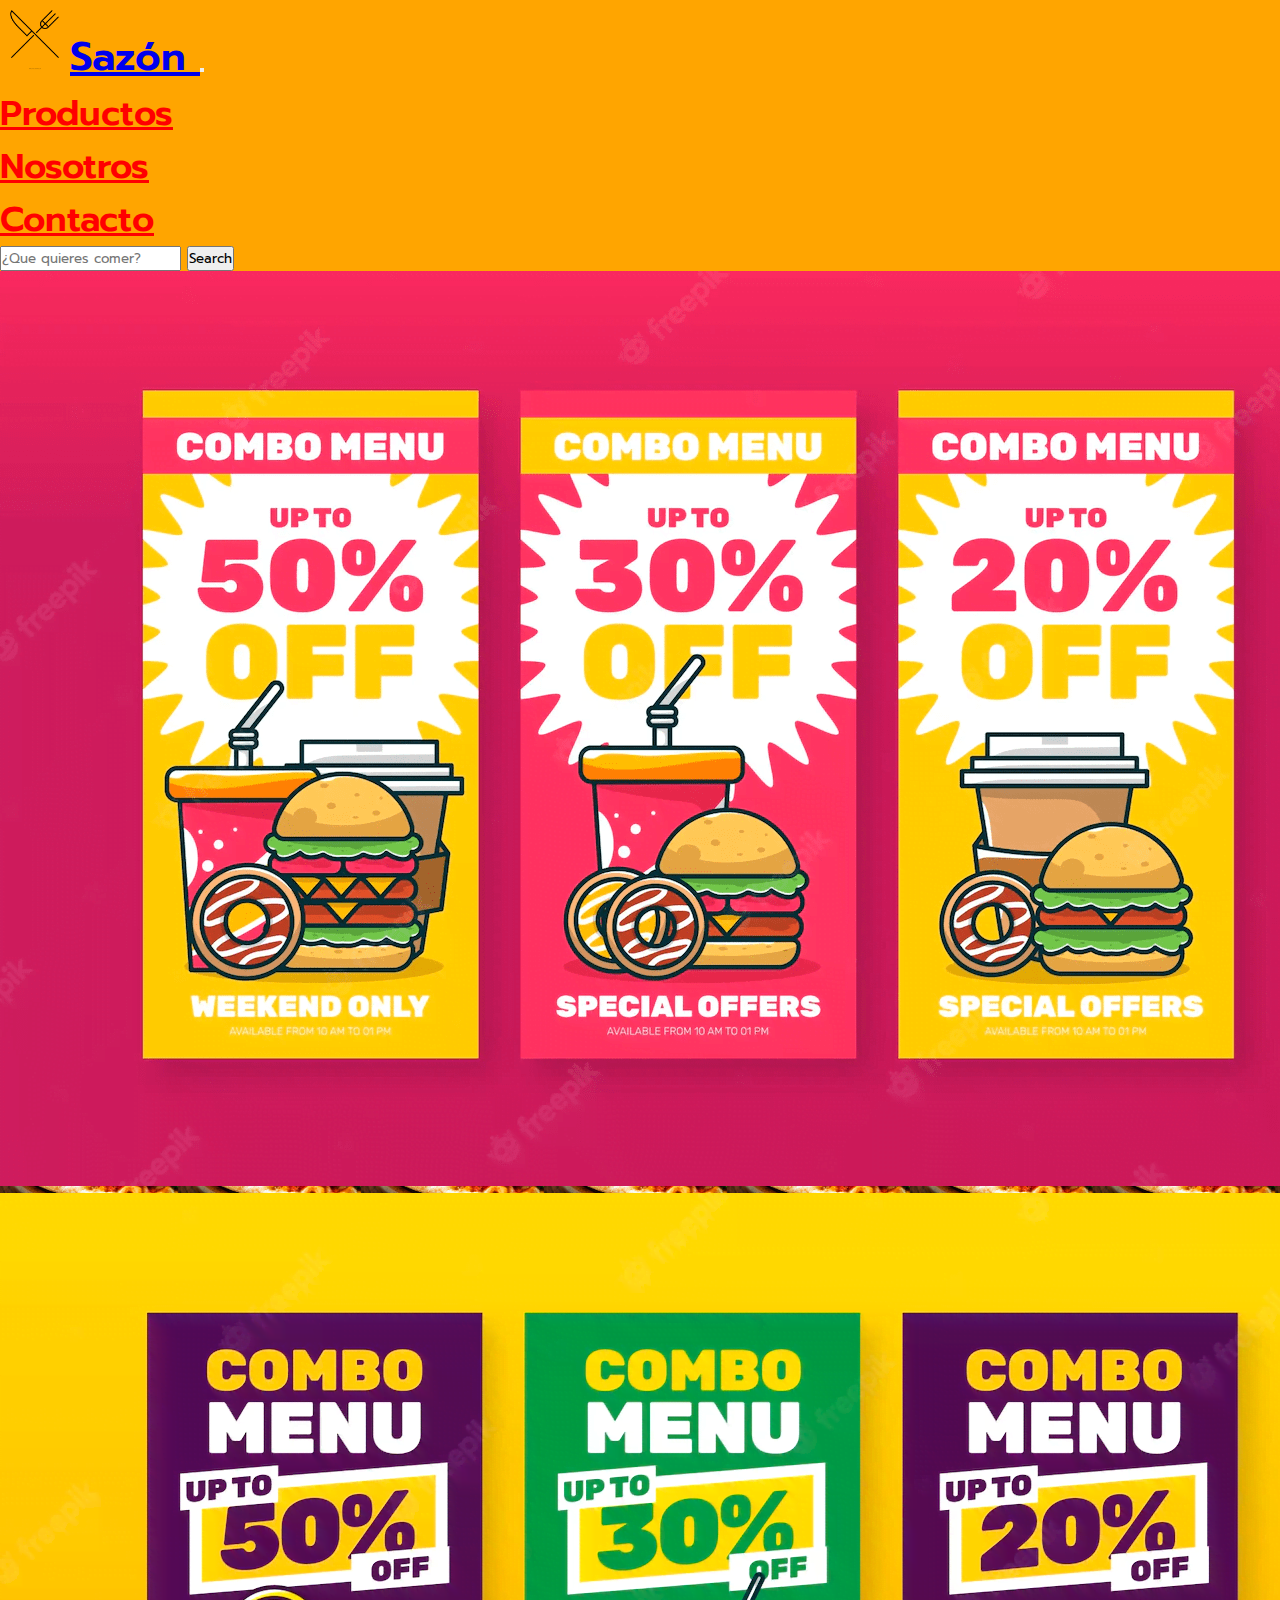
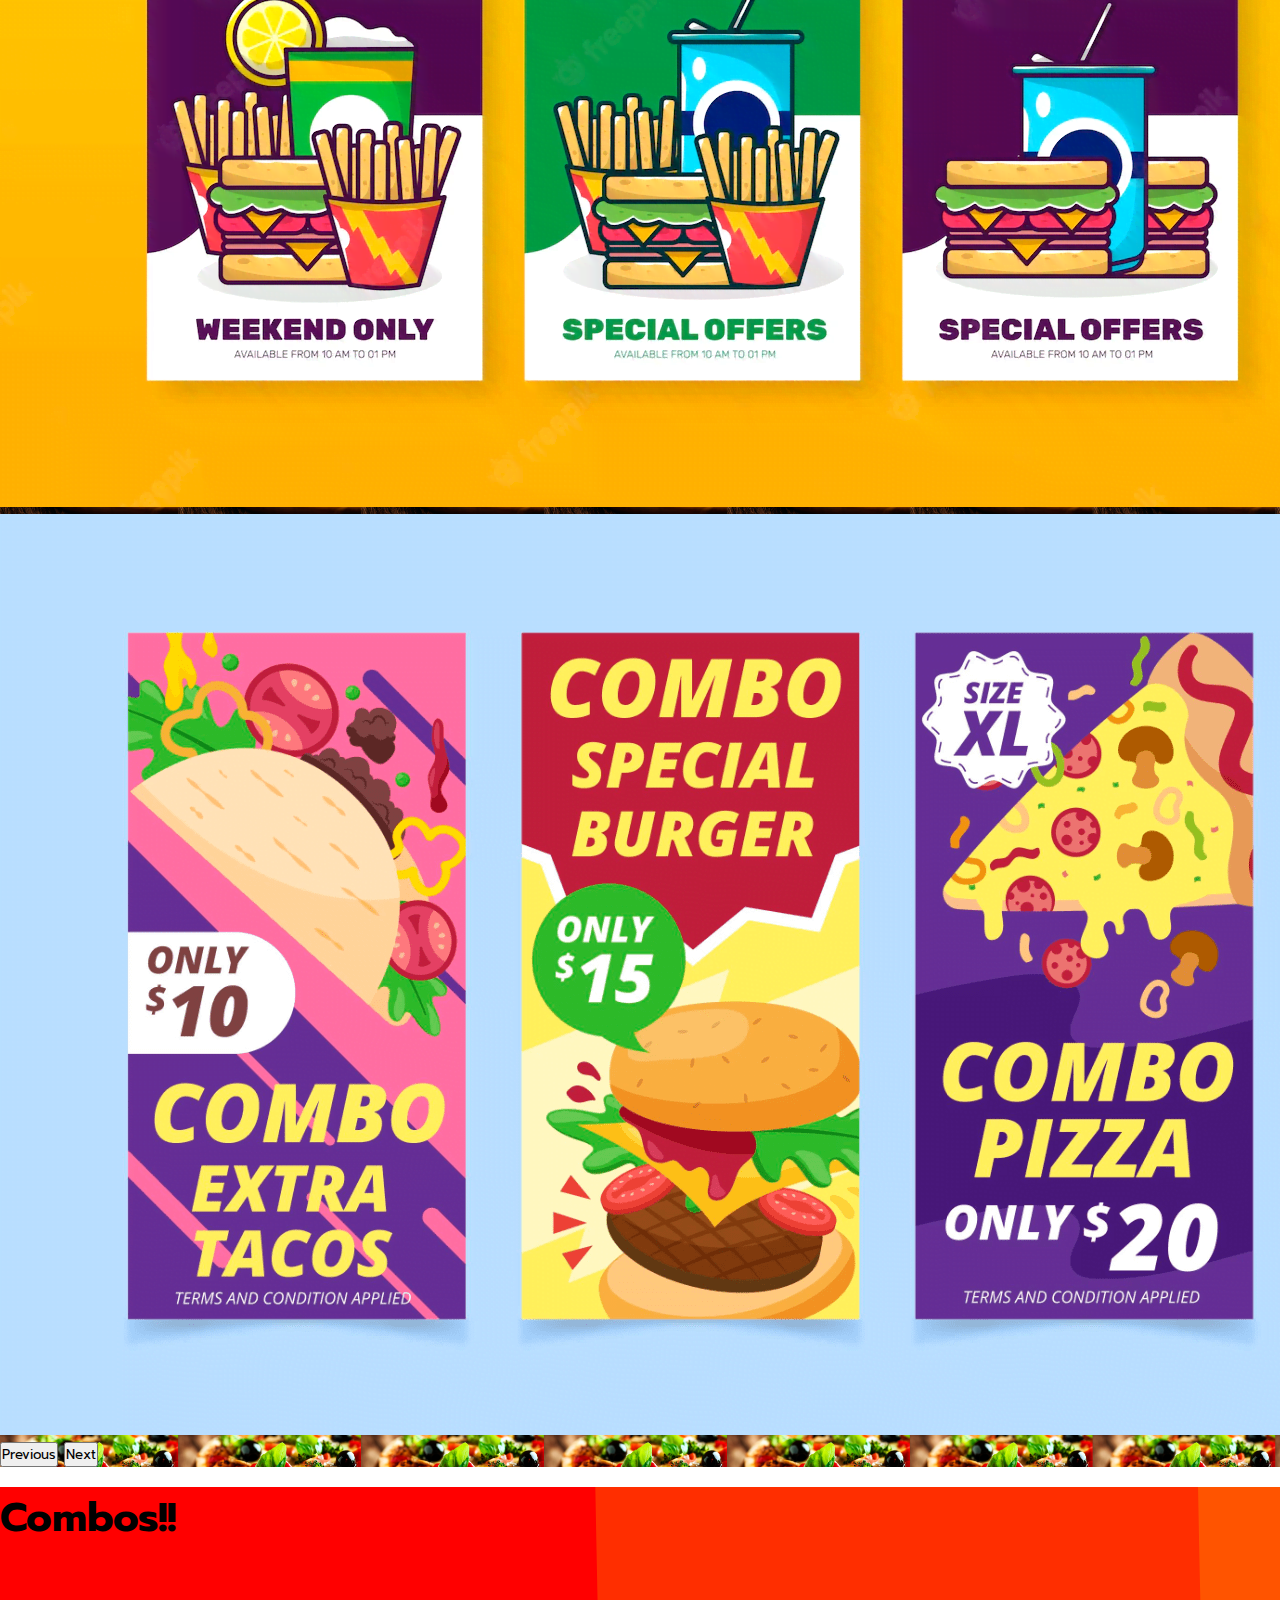
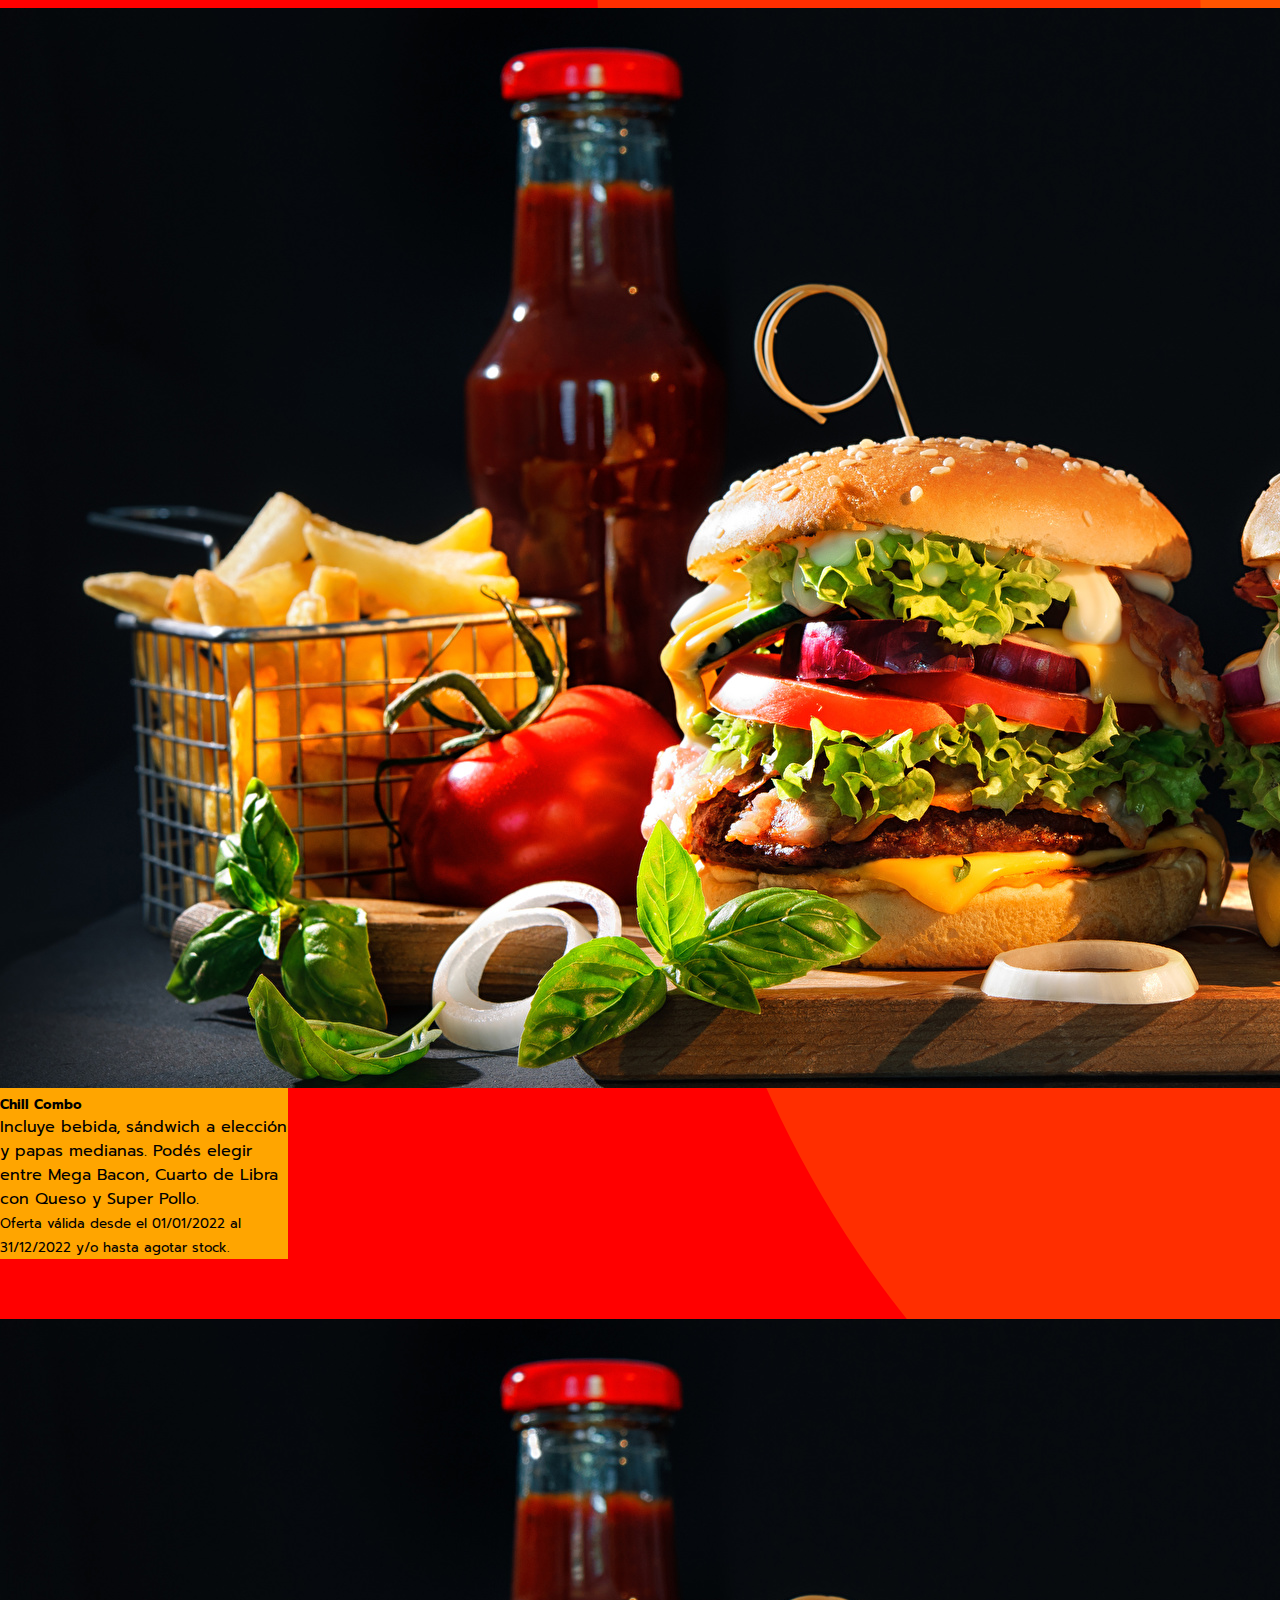
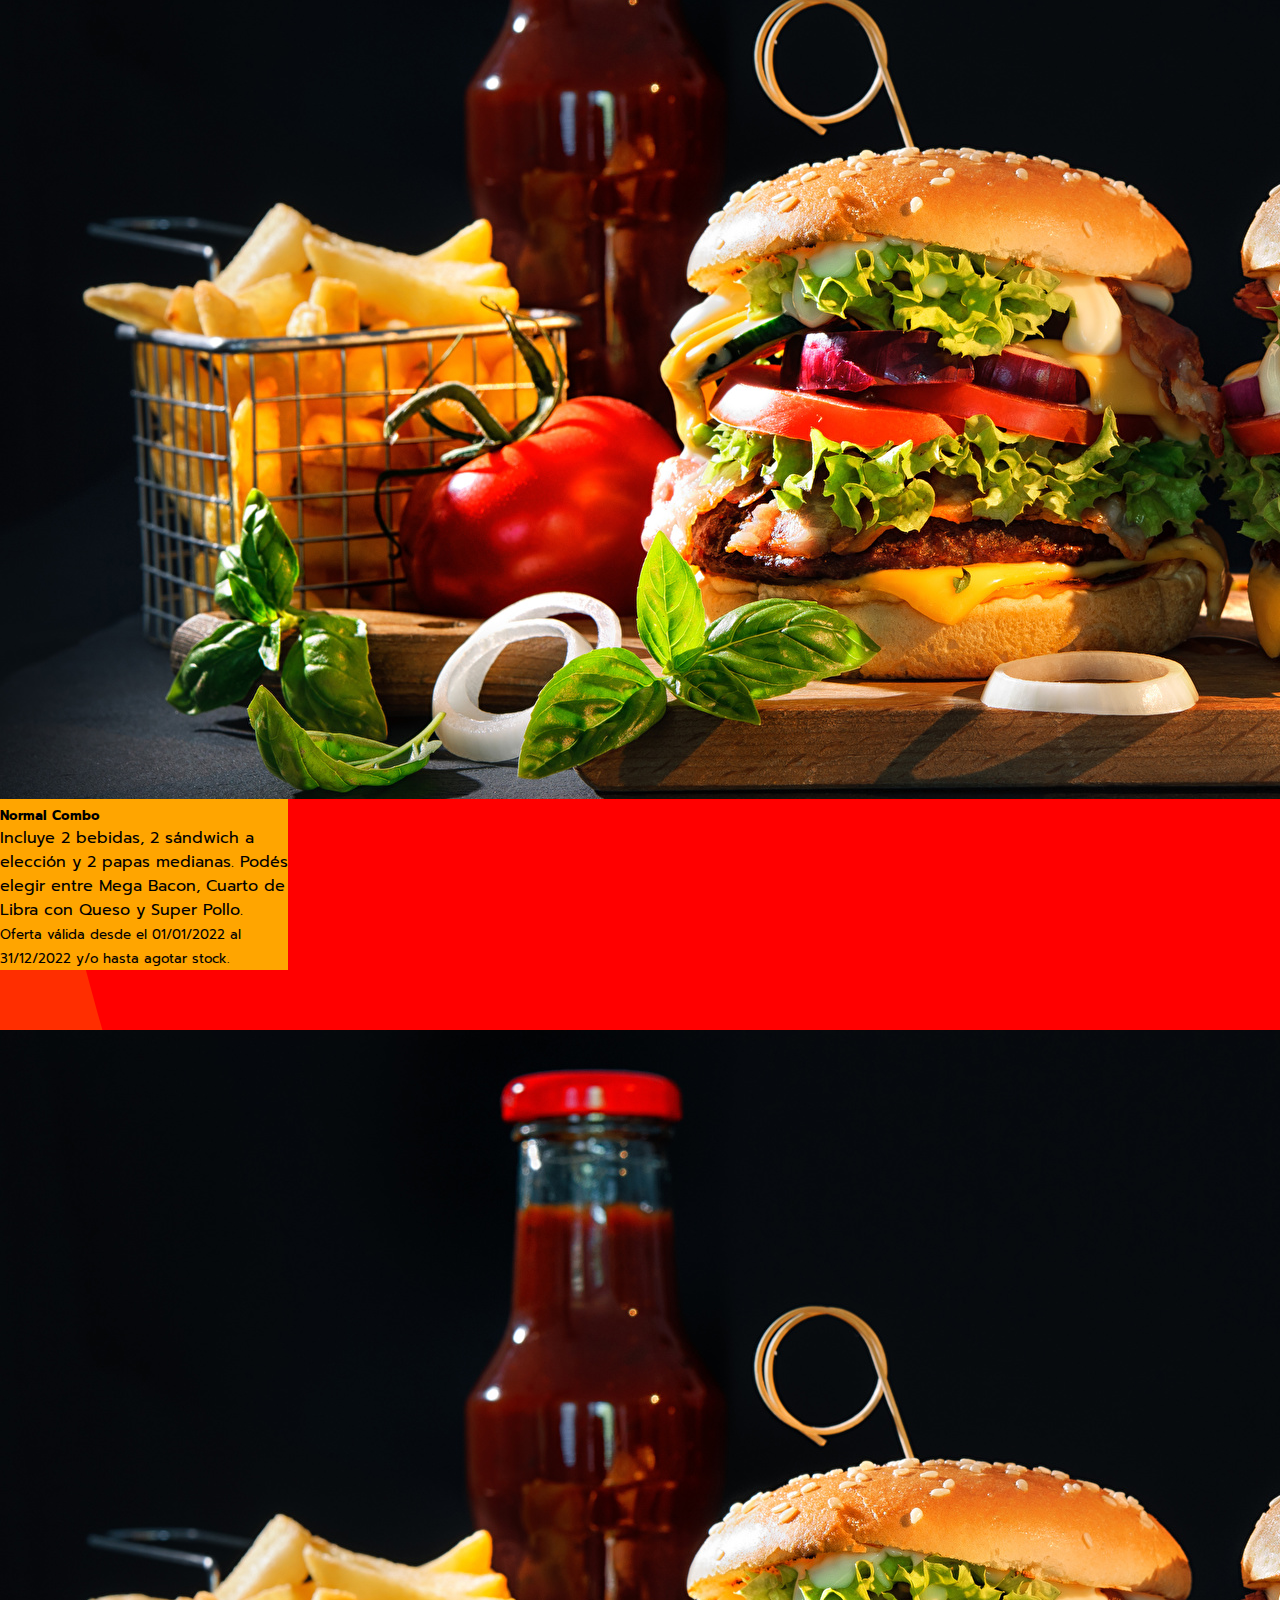
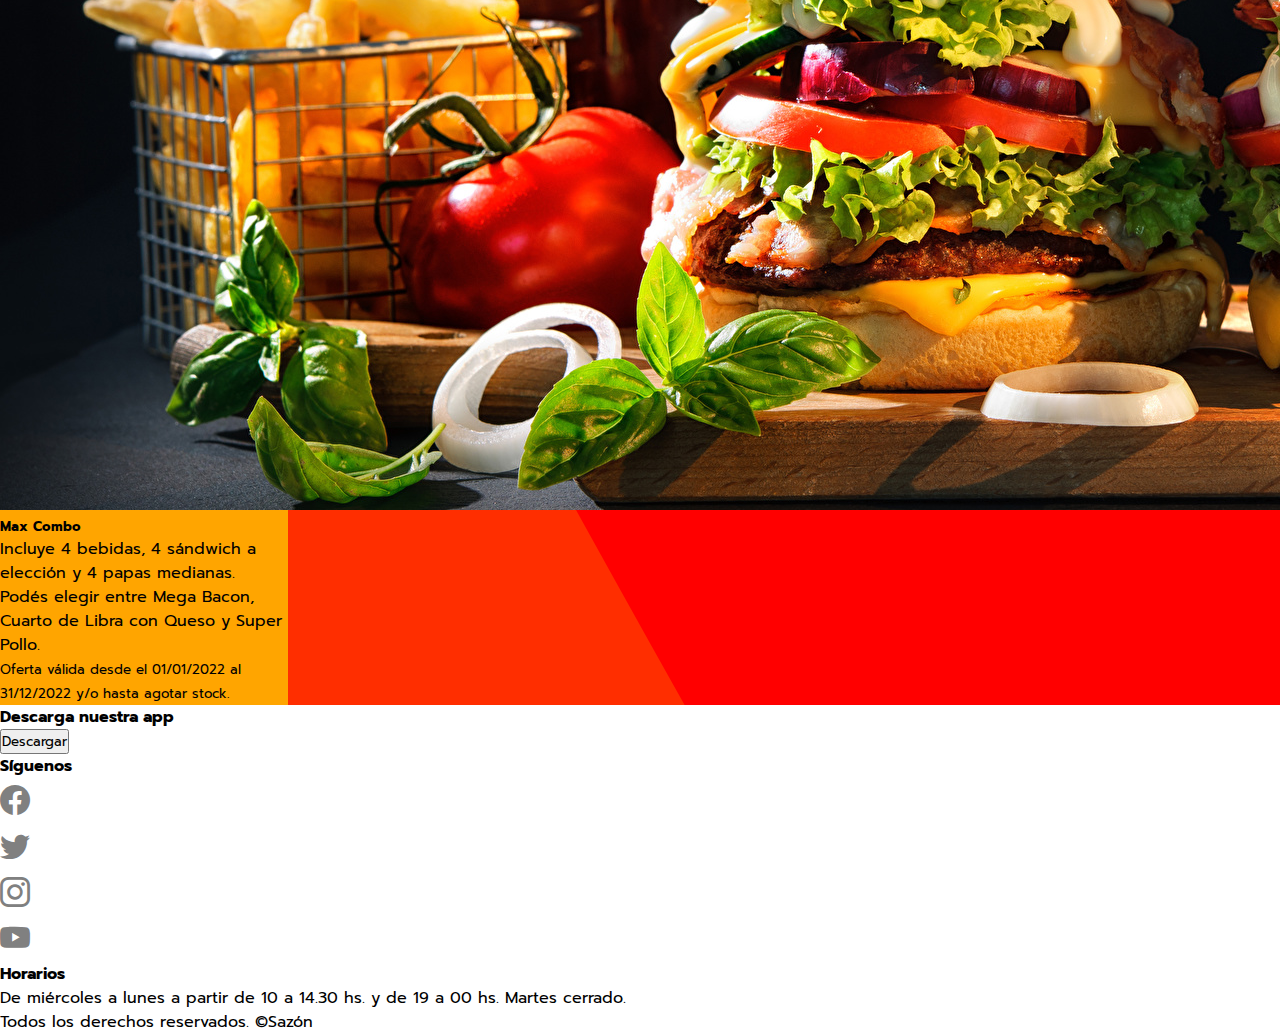
<file: index.html>
<!DOCTYPE html>
<html lang="es">
<head>
    <meta charset="UTF-8">
    <meta http-equiv="X-UA-Compatible" content="IE=edge">
    <meta name="viewport" content="width=device-width, initial-scale=1.0">
    <!-- Descripción -->
    <meta name="description" content="Sazón es una casa de comidas que cuenta con variedad de comidas, bebidas e incluso combos para disfrutar solo o en compañía.">
    <!-- Keywords -->
    <meta name="keywords" content="comidas, bebidas, delivery, sazón, hamburguesas">
    <!-- Icon -->
    <link rel="shortcut icon" href="img/cubiertos.png">
    <!-- Iconos Bootstrap -->
    <link rel="stylesheet" href="https://cdn.jsdelivr.net/npm/bootstrap-icons@1.8.3/font/bootstrap-icons.css">
    <!-- Link Bootstrap -->
    <link href="https://cdn.jsdelivr.net/npm/bootstrap@5.0.2/dist/css/bootstrap.min.css" rel="stylesheet" integrity="sha384-EVSTQN3/azprG1Anm3QDgpJLIm9Nao0Yz1ztcQTwFspd3yD65VohhpuuCOmLASjC" crossorigin="anonymous">
    <!-- Link CSS -->
    <link rel="stylesheet" href="style/style.css">
    <!-- Titulo página -->
    <title>Sazón</title>
</head>
<body>
    <header>
        <!-- barra de navegacion -->
        <nav class="navbar navbar-expand-lg navbar-light encabezado__barra">
            <div class="container-fluid">
                <!-- Logo -->
                <a class="navbar-brand barra__link--home" href="index.html">
                    <img src="img/cubiertos.png" alt="icon" width="70" height="70" class="d-inline-block align-text-center">Sazón
                </a>
                <button class="navbar-toggler" type="button" data-bs-toggle="collapse" data-bs-target="#navbarSupportedContent" aria-controls="navbarSupportedContent" aria-expanded="false" aria-label="Toggle navigation">
                    <span class="navbar-toggler-icon"></span>
                </button>
                <div class="collapse collapse.show navbar-collapse" id="navbarSupportedContent">
                    <ul class="navbar-nav me-auto mb-2 mb-lg-0">
                        <!-- Productos -->
                        <li class="nav-item">
                            <a class="nav-link text-danger barra__link" href="pages/productos.html">Productos</a>
                        </li>
                        <!-- Nosotros -->
                        <li class="nav-item">
                            <a class="nav-link text-danger barra__link" href="pages/nosotros.html">Nosotros</a>
                        </li>
                        <!-- Contacto -->
                        <li class="nav-item">
                            <a class="nav-link text-danger barra__link" href="pages/contacto.html">Contacto</a>
                        </li>
                    </ul>
                    <!-- barra de busqueda -->
                    <form class="d-flex">
                        <input class="form-control me-2" type="search" placeholder="¿Que quieres comer?" aria-label="Search">
                        <button class="btn btn-success" type="submit">Search</button>
                    </form>
                </div>
            </div>
        </nav>
    </header>
    <main class="main__index">
        <!-- Carousel combos -->
        <div class="container-fluid main__index--carousel col-10 col-lg-6">
            <div id="carouselExampleControls" class="carousel slide" data-bs-ride="carousel">
                <div class="carousel-inner">
                    <!-- Primera imagen -->
                    <div class="carousel-item active">
                        <img src="img/combo1.png" class="d-block w-100" alt="comboHamburguesa">
                    </div>
                    <!-- Segunda imagen -->
                    <div class="carousel-item">
                        <img src="img/combo2.png" class="d-block w-100" alt="comboHamburguesa">
                    </div>
                    <!-- Tercera imagen -->
                    <div class="carousel-item">
                        <img src="img/combo3.png" class="d-block w-100" alt="comboHamburguesa">
                    </div>
                </div>
                <!-- Ver imagen anterior -->
                <button class="carousel-control-prev" type="button" data-bs-target="#carouselExampleControls" data-bs-slide="prev">
                    <span class="carousel-control-prev-icon" aria-hidden="true"></span>
                    <span class="visually-hidden">Previous</span>
                </button>
                <!-- Ver siguiente imagen -->
                <button class="carousel-control-next" type="button" data-bs-target="#carouselExampleControls" data-bs-slide="next">
                    <span class="carousel-control-next-icon" aria-hidden="true"></span>
                    <span class="visually-hidden">Next</span>
                </button>
            </div>
        </div>
    </main>
    <!-- Sección combos -->
    <section class="container-fluid section__combos">
        <div class="row justify-content-around">
            <h2 class="text-center align-self-center fw-bold col-12 section__combos--title">Combos!!</h2>
            <!-- Combo #1 -->
            <div class="card section__card col-4" style="width: 18rem;">
                <img src="img/hamburguesas.jpg" class="card-img-top" alt="hamburguesa">
                <div class="card-body">
                    <h5 class="card-title fw-bold">Chill Combo</h5>
                    <p class="card-text">Incluye bebida, sándwich a elección y papas medianas. Podés elegir entre Mega Bacon, Cuarto de Libra con Queso y Super Pollo.</p>
                    <p class="card-text"><small class="text-muted">Oferta válida desde el 01/01/2022 al 31/12/2022 y/o hasta agotar stock.</small></p>
                </div>
            </div>
            <!-- Combo #2 -->
            <div class="card section__card col-4" style="width: 18rem;">
                <img src="img/hamburguesas.jpg" class="card-img-top" alt="hamburguesa">
                <div class="card-body">
                    <h5 class="card-title fw-bold">Normal Combo</h5>
                    <p class="card-text">Incluye 2 bebidas, 2 sándwich a elección y 2 papas medianas. Podés elegir entre Mega Bacon, Cuarto de Libra con Queso y Super Pollo.</p>
                    <p class="card-text"><small class="text-muted">Oferta válida desde el 01/01/2022 al 31/12/2022 y/o hasta agotar stock.</small></p>
                </div>
            </div>
            <!-- Combo #3 -->
            <div class="card section__card col-4" style="width: 18rem;">
                <img src="img/hamburguesas.jpg" class="card-img-top" alt="hamburguesa">
                <div class="card-body">
                    <h5 class="card-title fw-bold">Max Combo</h5>
                    <p class="card-text">Incluye 4 bebidas, 4 sándwich a elección y 4 papas medianas. Podés elegir entre Mega Bacon, Cuarto de Libra con Queso y Super Pollo.</p>
                    <p class="card-text"><small class="text-muted">Oferta válida desde el 01/01/2022 al 31/12/2022 y/o hasta agotar stock.</small></p>
                </div>
            </div>
        </div>
    </section>
    <!-- Pie de pagina -->
    <footer class="container-fluid bg-light">
        <div class="row justify-content-start">
            <!-- Descargar app movil -->
            <div class="col-12 col-lg-4 align-self-center text-center my-4">
                <h4 class="fw-bold">Descarga nuestra app</h4>
                <button class="btn btn-secondary">Descargar</button>
            </div>
            <!-- Redes sociales -->
            <div class="col-12 col-lg-4 align-self-center text-center my-4">
                <h4 class="fw-bold">Síguenos</h4>
                <ul class="list-unstyled list-inline">
                    <!-- Facebook -->
                    <li class="list-inline-item mx-5">
                        <a href="https://es-la.facebook.com/" target="_blank">
                            <i class="bi bi-facebook footer__icon footer__icon--1"></i>
                        </a>
                    </li>
                    <!-- Twitter -->
                    <li class="list-inline-item mx-5">
                        <a href="https://twitter.com/?lang=es" target="_blank">
                            <i class="bi bi-twitter footer__icon footer__icon--2"></i>
                        </a>
                    </li>
                    <!-- Instagram -->
                    <li class="list-inline-item mx-5">
                        <a href="https://www.instagram.com/" target="_blank">
                            <i class="bi bi-instagram footer__icon footer__icon--3"></i>
                        </a>
                    </li>
                    <!-- Youtube -->
                    <li class="list-inline-item mx-5">
                        <a href="https://www.youtube.com/" target="_blank">
                            <i class="bi bi-youtube footer__icon footer__icon--4"></i>
                        </a>
                    </li>
                </ul>
            </div>
            <!-- Horarios -->
            <div class="col-12 col-lg-4 align-self-center text-center my-4">
                <h4 class="fw-bold">Horarios</h4>
                <p>De miércoles a lunes a partir de 10 a 14.30 hs. y de 19 a 00 hs. Martes cerrado.</p>
            </div>
        </div>
        <!-- Copyright -->
        <div class="row justify-content-start">
            <div class="col align-self-center text-center">
                <p>Todos los derechos reservados. ©Sazón</p>
            </div>
        </div>
    </footer>
    <!-- Separate links -->
    <!-- Pooper link -->
    <script src="https://cdn.jsdelivr.net/npm/@popperjs/core@2.9.2/dist/umd/popper.min.js" integrity="sha384-IQsoLXl5PILFhosVNubq5LC7Qb9DXgDA9i+tQ8Zj3iwWAwPtgFTxbJ8NT4GN1R8p" crossorigin="anonymous"></script>
    <!-- Bootstrap link -->
    <script src="https://cdn.jsdelivr.net/npm/bootstrap@5.0.2/dist/js/bootstrap.min.js" integrity="sha384-cVKIPhGWiC2Al4u+LWgxfKTRIcfu0JTxR+EQDz/bgldoEyl4H0zUF0QKbrJ0EcQF" crossorigin="anonymous"></script>
</body>
</html>
</file>
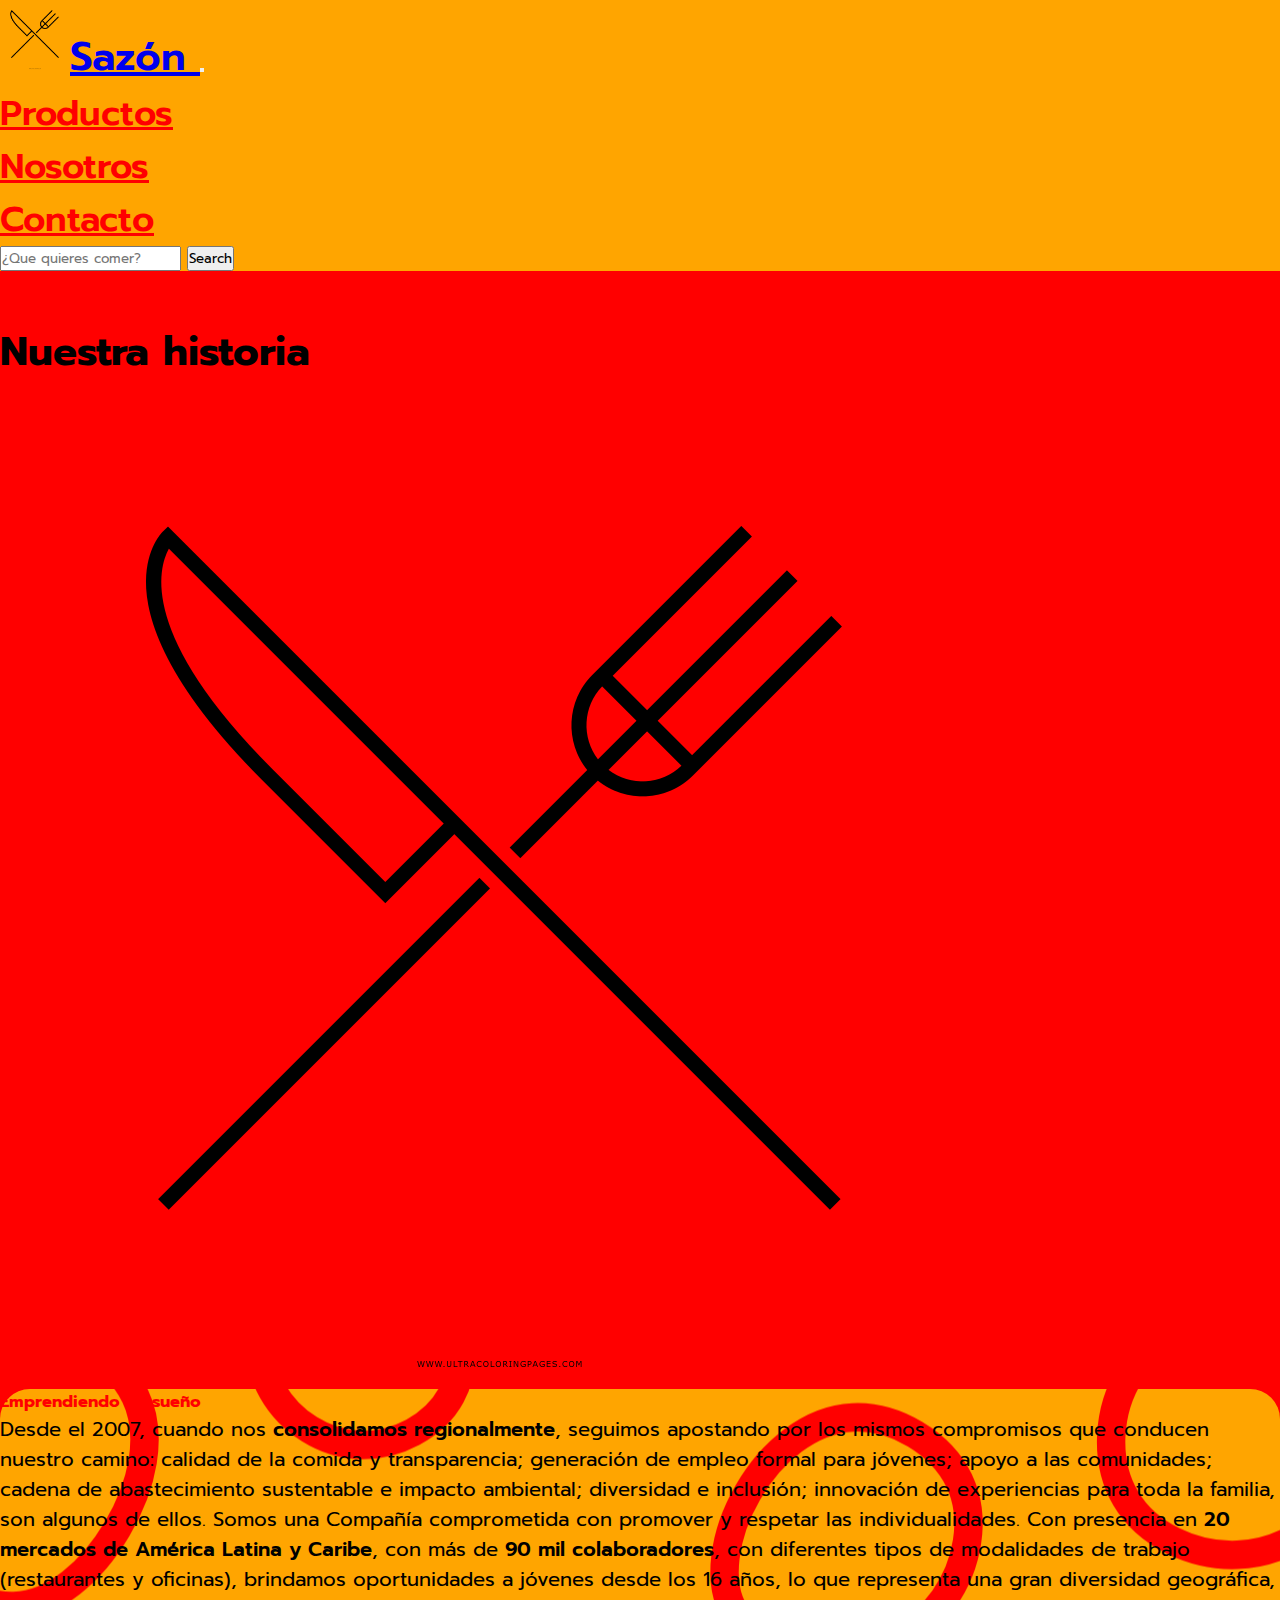
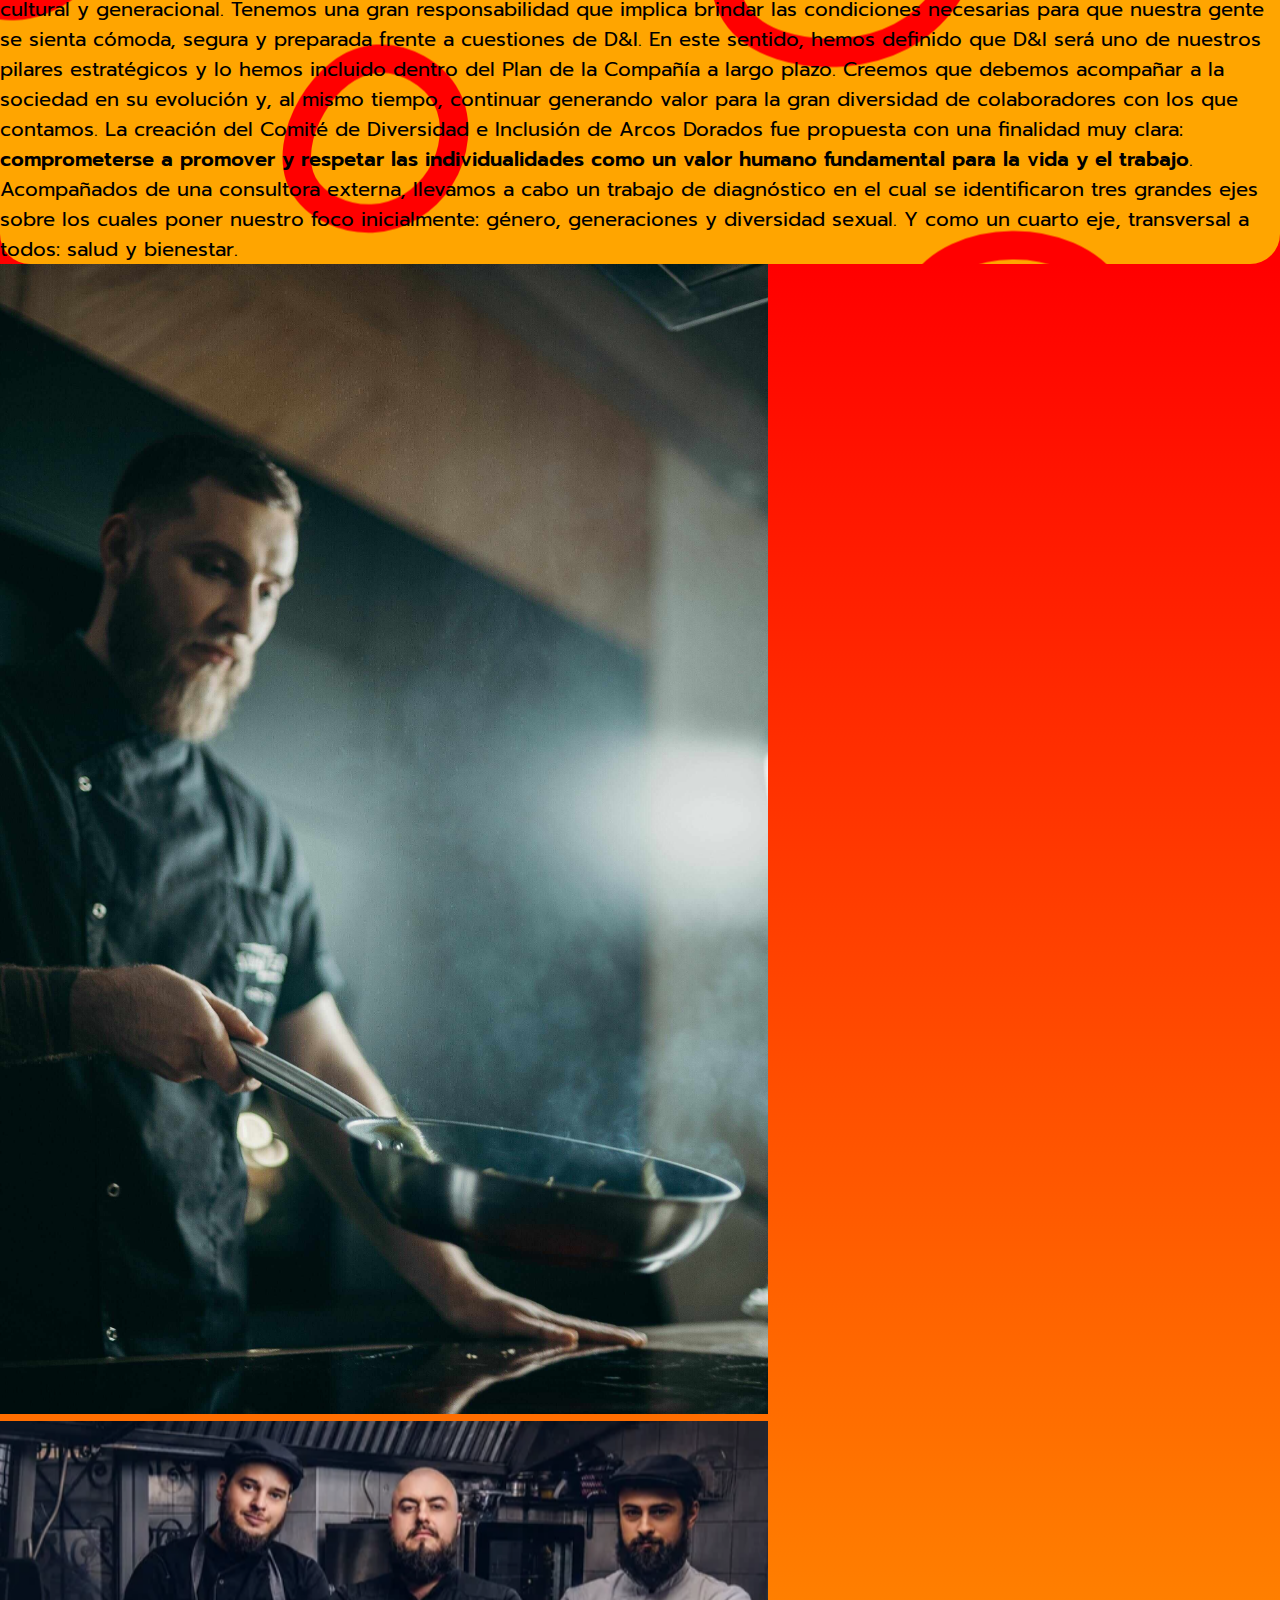
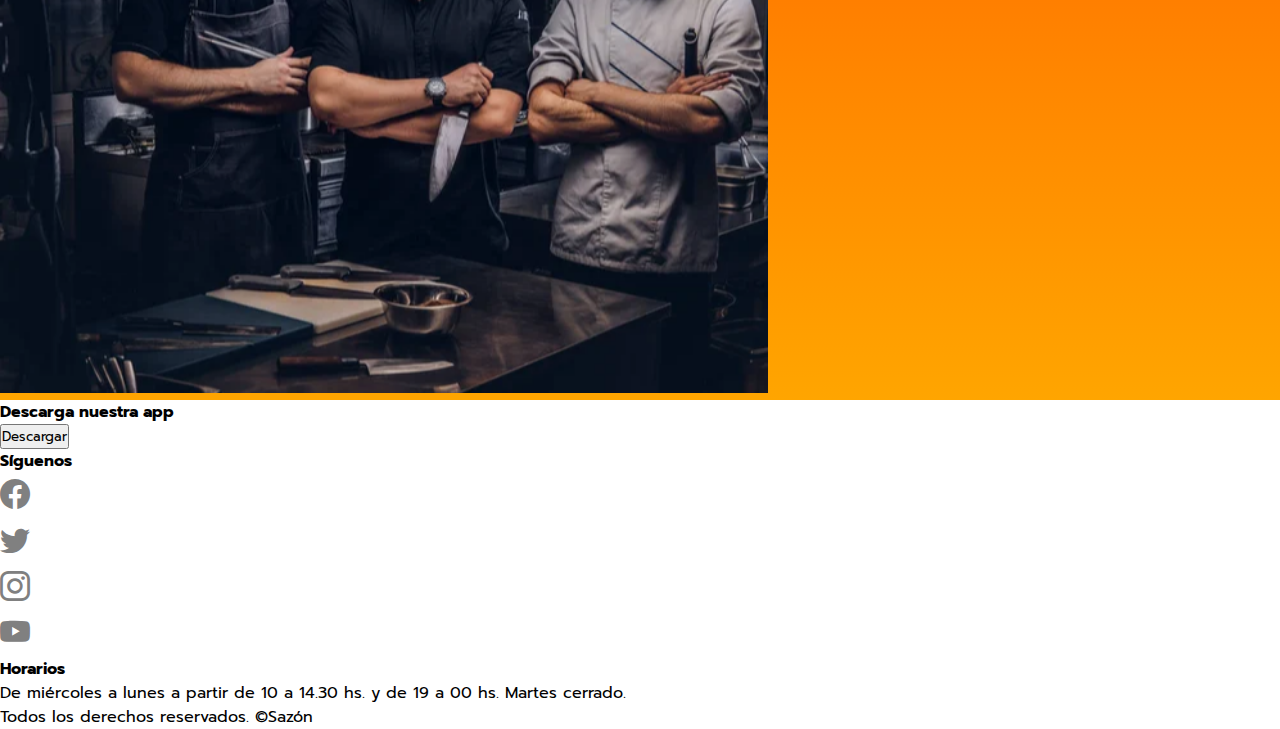
<file: pages/nosotros.html>
<!DOCTYPE html>
<html lang="es">
<head>
    <meta charset="UTF-8">
    <meta http-equiv="X-UA-Compatible" content="IE=edge">
    <meta name="viewport" content="width=device-width, initial-scale=1.0">
    <!-- Descripción -->
    <meta name="description" content="Nuestra historia sobre como empezamos este proyecto y demás detalles interesantes lo encuentras aquí.">
    <!-- Keywords -->
    <meta name="keywords" content="comidas, bebidas, delivery, sazón, hamburguesas, nosotros, historia">
    <!-- Icon -->
    <link rel="shortcut icon" href="../img/cubiertos.png">
    <!-- Bootstrap icons -->
    <link rel="stylesheet" href="https://cdn.jsdelivr.net/npm/bootstrap-icons@1.8.3/font/bootstrap-icons.css">
    <!-- Bootstrap -->
    <link href="https://cdn.jsdelivr.net/npm/bootstrap@5.0.2/dist/css/bootstrap.min.css" rel="stylesheet" integrity="sha384-EVSTQN3/azprG1Anm3QDgpJLIm9Nao0Yz1ztcQTwFspd3yD65VohhpuuCOmLASjC" crossorigin="anonymous">
    <!-- CSS -->
    <link rel="stylesheet" href="../style/style.css">
    <title>Sazón - Nosotros</title>
</head>
<body>
    <header>
        <!-- barra de navegacion -->
        <nav class="navbar navbar-expand-lg navbar-light encabezado__barra">
            <div class="container-fluid">
                <!-- Logo -->
                <a class="navbar-brand barra__link--home" href="../index.html">
                    <img src="../img/cubiertos.png" alt="icon" width="70" height="70" class="d-inline-block align-text-center">Sazón
                </a>
                <button class="navbar-toggler" type="button" data-bs-toggle="collapse" data-bs-target="#navbarSupportedContent" aria-controls="navbarSupportedContent" aria-expanded="false" aria-label="Toggle navigation">
                    <span class="navbar-toggler-icon"></span>
                </button>
                <div class="collapse navbar-collapse" id="navbarSupportedContent">
                    <ul class="navbar-nav me-auto mb-2 mb-lg-0">
                        <!-- Productos -->
                        <li class="nav-item">
                            <a class="nav-link text-danger barra__link" href="../pages/productos.html">Productos</a>
                        </li>
                        <!-- Nosotros -->
                        <li class="nav-item">
                            <a class="nav-link text-danger barra__link" href="../pages/nosotros.html">Nosotros</a>
                        </li>
                        <!-- Contacto -->
                        <li class="nav-item">
                            <a class="nav-link text-danger barra__link" href="../pages/contacto.html">Contacto</a>
                        </li>
                    </ul>
                    <!-- barra de busqueda -->
                    <form class="d-flex">
                        <input class="form-control me-2" type="search" placeholder="¿Que quieres comer?" aria-label="Search">
                        <button class="btn btn-success" type="submit">Search</button>
                    </form>
                </div>
            </div>
        </nav>
    </header>
    <main class="container-fluid main__nosotros pb-5">
        <h1 class="text-center fw-bold main__nosotros--title">Nuestra historia</h1>
        <div class="main__nosotros--card" style="min-width: 200px;">
            <div class="row g-0 align-items-center">
                <!-- Imagen logo -->
                <div class="col-md-4">
                    <img src="../img/cubiertos.png" class="img-fluid rounded-start" alt="cutlery">
                </div>
                <!-- Texto sobre el emprendimiento -->
                <div class="col-md-8 nosotros__text">
                    <div class="card-body">
                        <h5 class="card-title text-center fw-bold fs-4">Emprendiendo un sueño</h5>
                        <p class="card-text text-center">Desde el 2007, cuando nos <span>consolidamos regionalmente</span>, seguimos apostando por los mismos compromisos que conducen nuestro camino: calidad de la comida y transparencia; generación de empleo formal para jóvenes; apoyo a las comunidades; cadena de abastecimiento sustentable e impacto ambiental; diversidad e inclusión; innovación de experiencias para toda la familia, son algunos de ellos. Somos una Compañía comprometida con promover y respetar las individualidades. Con presencia en <span>20 mercados de América Latina y Caribe</span>, con más de <span>90 mil colaboradores</span>, con diferentes tipos de modalidades de trabajo (restaurantes y oficinas), brindamos oportunidades a jóvenes desde los 16 años, lo que representa una gran diversidad geográfica, cultural y generacional. Tenemos una gran responsabilidad que implica brindar las condiciones necesarias para que nuestra gente se sienta cómoda, segura y preparada frente a cuestiones de D&I.
                            En este sentido, hemos definido que D&I será uno de nuestros pilares estratégicos y lo hemos incluido dentro del Plan de la Compañía a largo plazo. Creemos que debemos acompañar a la sociedad en su evolución y, al mismo tiempo, continuar generando valor para la gran diversidad de colaboradores con los que contamos.
                            La creación del Comité de Diversidad e Inclusión de Arcos Dorados fue propuesta con una finalidad muy clara: <span>comprometerse a promover y respetar las individualidades como un valor humano fundamental para la vida y el trabajo</span>.
                            Acompañados de una consultora externa, llevamos a cabo un trabajo de diagnóstico en el cual se identificaron tres grandes ejes sobre los cuales poner nuestro foco inicialmente: género, generaciones y diversidad sexual. Y como un cuarto eje, transversal a todos: salud y bienestar.</p>
                    </div>
                </div>
            </div>
        </div>
    </main>
    <section class="container-fluid section__nosotros py-5">
        <div class="row justify-content-evenly align-items-center">
            <!-- Imagen empleado #1 -->
            <div class="col-12 col-lg-6 text-center">
                <img src="../img/cocinero.jpg" class="rounded img-fluid img-thumbnail bg-secondary border-secondary section__nosotros--img1" alt="chef">
            </div>
            <!-- Imagen empleado #2 -->
            <div class="col-12 col-lg-6 pt-2 text-center">
                <img src="../img/cocineros.png" class="rounded img-thumbnail bg-secondary border-secondary section__nosotros--img2" alt="chefs">
            </div>
        </div>
    </section>
    <!-- pie de pagina -->
    <footer class="container-fluid bg-light">
        <div class="row justify-content-start">
            <div class="col-12 col-lg-4 align-self-center text-center my-4">
                <h4 class="fw-bold">Descarga nuestra app</h4>
                <button class="btn btn-secondary">Descargar</button>
            </div>
            <div class="col-12 col-lg-4 align-self-center text-center my-4">
                <h4 class="fw-bold">Síguenos</h4>
                <ul class="list-unstyled list-inline">
                    <li class="list-inline-item mx-5">
                        <a href="https://es-la.facebook.com/" target="_blank">
                            <i class="bi bi-facebook footer__icon footer__icon--1"></i>
                        </a>
                    </li>
                    <li class="list-inline-item mx-5">
                        <a href="https://twitter.com/?lang=es" target="_blank">
                            <i class="bi bi-twitter footer__icon footer__icon--2"></i>
                        </a>
                    </li>
                    <li class="list-inline-item mx-5">
                        <a href="https://www.instagram.com/" target="_blank">
                            <i class="bi bi-instagram footer__icon footer__icon--3"></i>
                        </a>
                    </li>
                    <li class="list-inline-item mx-5">
                        <a href="https://www.youtube.com/" target="_blank">
                            <i class="bi bi-youtube footer__icon footer__icon--4"></i>
                        </a>
                    </li>
                </ul>
            </div>
            <div class="col-12 col-lg-4 align-self-center text-center my-4">
                <h4 class="fw-bold">Horarios</h4>
                <p>De miércoles a lunes a partir de 10 a 14.30 hs. y de 19 a 00 hs. Martes cerrado.</p>
            </div>
        </div>
        <div class="row justify-content-start">
            <div class="col align-self-center text-center">
                <p>Todos los derechos reservados. ©Sazón</p>
            </div>
        </div>
    </footer>
    <script src="https://cdn.jsdelivr.net/npm/@popperjs/core@2.9.2/dist/umd/popper.min.js" integrity="sha384-IQsoLXl5PILFhosVNubq5LC7Qb9DXgDA9i+tQ8Zj3iwWAwPtgFTxbJ8NT4GN1R8p" crossorigin="anonymous"></script>
    <script src="https://cdn.jsdelivr.net/npm/bootstrap@5.0.2/dist/js/bootstrap.min.js" integrity="sha384-cVKIPhGWiC2Al4u+LWgxfKTRIcfu0JTxR+EQDz/bgldoEyl4H0zUF0QKbrJ0EcQF" crossorigin="anonymous"></script>
</body>
</html>
</file>
<file: style/style.css>
@import url("https://fonts.googleapis.com/css2?family=Prompt:wght@300&display=swap");
* {
    margin: 0px;
        padding: 0px;
    box-sizing: border-box;
    font-family: "Prompt", sans-serif;
}

/* Barra de navegacion */

header .encabezado__barra {
    background-color: #ffa500;
}
header .encabezado__barra div .barra__link--home {
    font-size: 40px;
    font-weight: 600;
}
header .encabezado__barra div div ul .barra__link {
    color: #ff0000;
    text-align: center;
    margin-left: 150px;
    font-size: 35px;
    font-weight: 600;
}

/* Inicio */

.main__index {
    width: 100%;
    background-image: url(../img/pizza.jpg);
    background-position: center;
    background-size: 15%;
    background-repeat: round;
}

.section__combos {
    background-color: #ff0000;
    width: 100%;
    min-height: 700px;
    background-image: url(../img/blob-scene-haikei.svg);
    background-position: center;
    background-size: cover;
}
.section__combos div .section__combos--title {
    color: #000000;
    font-size: 40px;
    margin-top: 20px;
}
.section__combos div .section__combos--title:hover {
    color: #dfd6cc;
}
.section__combos div .section__card {
    background-color: #ffa500;
    margin-top: 60px;
}
.section__combos div .section__card img:hover {
    transform: scale(0.9);
    transition: all 1s;
}

/* Nosotros */

.main__nosotros {
    background-color: #ff0000;
    width: 100%;
    min-height: 400px;
}
.main__nosotros .main__nosotros--title {
    padding-top: 50px;
    color: #000000;
    font-size: 40px;
}
.main__nosotros .main__nosotros--title:hover {
    color: #dfd6cc;
}
.main__nosotros .main__nosotros--card {
    background-color: #ff0000;
    min-height: 400px;
}
.main__nosotros .main__nosotros--card div .nosotros__text {
    background-image: url(../img/blob-scatter-haikei.svg);
    background-position: center;
    background-size: cover;
    border-radius: 30px;
    font-size: 20px;
}
.main__nosotros .main__nosotros--card div .nosotros__text div {
    color: #ff0000;
}
.main__nosotros .main__nosotros--card div .nosotros__text div p {
    color: #000000;
}
.main__nosotros .main__nosotros--card div .nosotros__text div p span {
    font-weight: 600;
}

.section__nosotros {
    background-image: linear-gradient(#ff0000, #ffa500);
    width: 100%;
    min-height: 400px;
}
.section__nosotros div div .section__nosotros--img1, .section__nosotros div div .section__nosotros--img2 {
    height: 100%;
    width: 60%;
}
.section__nosotros div div .section__nosotros--img2:hover {
    width: 65%;
    transition: 2s;
}

/* Productos */

.main__productos {
    background-color: #ff0000;
    width: 100%;
    min-height: 300px;
    background-image: linear-gradient(#ff0000, #ffa500);
}
.main__productos .main__productos--title {
    color: #000000;
}
.main__productos .main__productos--title:hover {
    color: #dfd6cc;
}
#botonProductos{
    margin-left: 42%;
}
#botonCarrito{
    margin-left: 2%;
}

/* Contacto */

.main__contacto {
    background-color: #ff0000;
    width: 100%;
    min-height: 800px;
    background-image: url(../img/layered-waves-haikei.svg);
    background-position: center;
    background-size: cover;
}
.main__contacto .main__contacto--title {
    color: #000000;
    font-size: 40px;
    margin: 30px;
    text-align: center;
}
.main__contacto .main__contacto--title:hover {
    color: #dfd6cc;
}
.main__contacto .main__contacto--form, .main__contacto .main__contacto--map {
    background-color: #ffa500;
    border-radius: 20px;
}
.main__contacto .main__contacto--form .main__contacto--subtitulo, .main__contacto .main__contacto--map .main__contacto--subtitulo, .main__contacto .main__contacto--form .main__contacto--subtitulo2, .main__contacto .main__contacto--map .main__contacto--subtitulo2 {
    font-size: 25px;
    font-weight: 600;
    text-align: center;
}
.main__contacto .main__contacto--form .main__contacto--subtitulo2, .main__contacto .main__contacto--map .main__contacto--subtitulo2 {
    margin: 20px;
}
.main__contacto .main__contacto--form label, .main__contacto .main__contacto--map label {
    padding: 0;
    margin: 0;
    font-weight: 600;
}
.main__contacto .main__contacto--form input, .main__contacto .main__contacto--map input {
    margin-bottom: 10px;
}
.main__contacto .main__contacto--form .main__contacto--checkbox, .main__contacto .main__contacto--map .main__contacto--checkbox {
    margin-bottom: 5px;
}
.main__contacto .main__contacto--form .butt, .main__contacto .main__contacto--map .butt {
    margin-left: 100px;
    margin-top: 10px;
}
.main__contacto .main__contacto--map {
    height: 600px;
}

/* Pie de pagina */

footer ul li a .footer__icon {
    font-size: 30px;
    color: #808080;
}
footer ul li a .footer__icon--1:hover {
    color: #4444c3;
}
footer ul li a .footer__icon--2:hover {
    color: #57bcde;
}
footer ul li a .footer__icon--3:hover {
    color: #e10ee1;
}
footer ul li a .footer__icon--4:hover {
    color: #ff0000;
}

/* Responsive */

@media (max-width: 992px) {
    .main__index--carousel {
    padding: 0;
    width: fit-content;
    }
    header .encabezado__barra div div ul .barra__link {
    text-align: center;
    margin-left: 0px;
    }
}
@media (min-width: 992px) and (max-width: 1400px) {
    header .encabezado__barra div div ul .barra__link {
    margin-left: 0px;
    }
}
</file>
